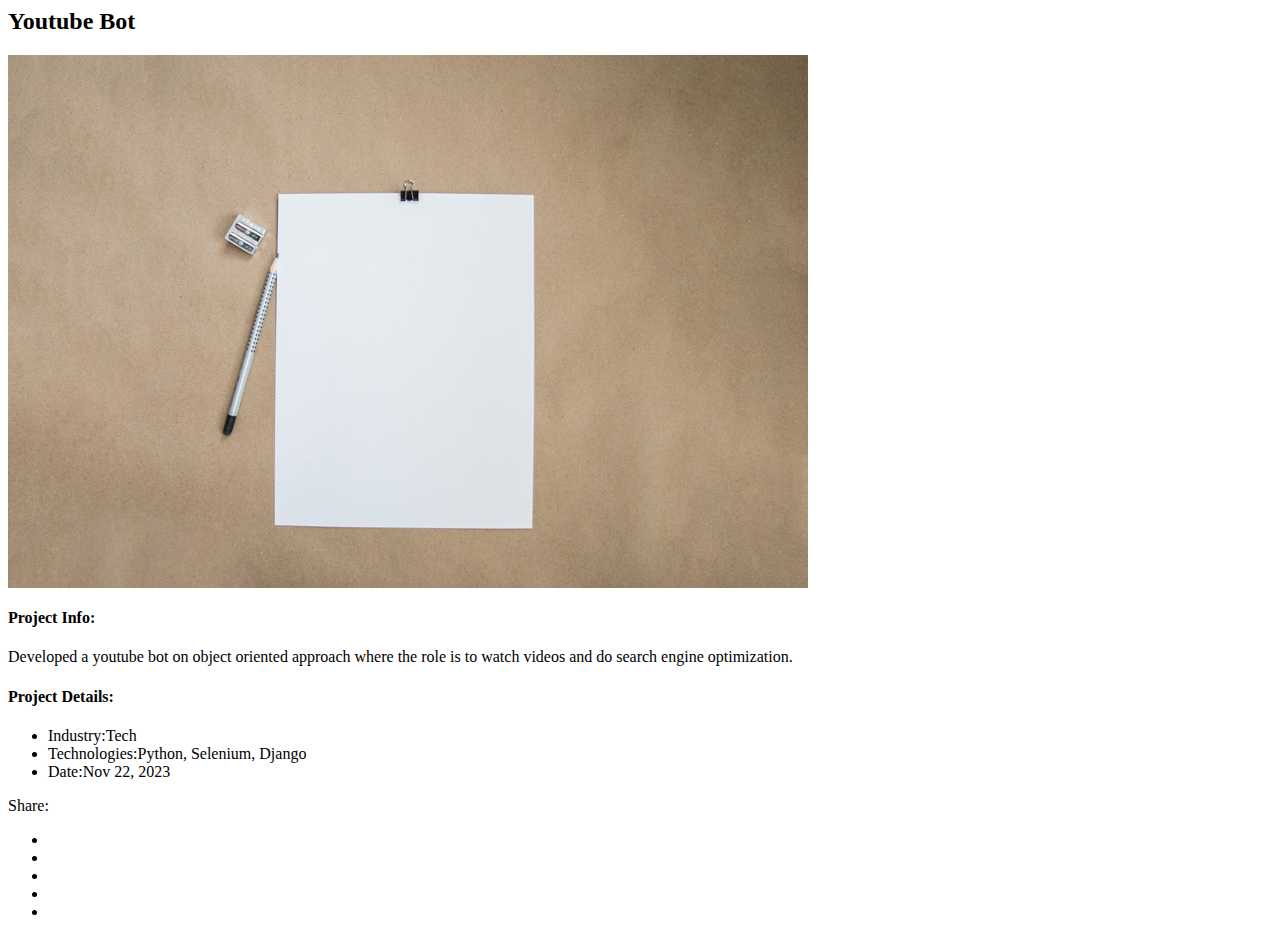
<file: project_files/project.html>
<html>
  <head>
    <meta http-equiv="Content-Type" content="text/html; charset=windows-1252">
  </head>
  <body>
  <div class="container ajax-container">
  <h2 class="text-6 font-weight-600 text-center mb-4">Youtube Bot</h2>
  <div class="row g-4">
    <div class="col-md-7"> <img class="img-fluid" alt="" src="../images/project-5.jpg"> </div>
    <div class="col-md-5">
      <h4 class="text-4 font-weight-600">Project Info:</h4>
      <p> Developed a youtube bot on object oriented approach where the role is to watch videos and do search engine optimization.</p>
      <h4 class="text-4 font-weight-600 mt-4">Project Details:</h4>
      <ul class="list-style-2">
        <li><span class="text-dark font-weight-600 me-2">Industry:</span>Tech</li>
        <li><span class="text-dark font-weight-600 me-2">Technologies:</span>Python, Selenium, Django</li>
        <li><span class="text-dark font-weight-600 me-2">Date:</span>Nov 22, 2023</li>
      </ul>
      <div class="row no-gutters align-items-center">
        <div class="col-auto text-dark font-weight-600">Share: </div>
        <div class="col-auto">
          <ul class="social-icons">
            <li class="social-icons-facebook"><a data-toggle="tooltip" href="http://www.facebook.com/" target="_blank" title="" data-original-title="Facebook"><i class="fab fa-facebook-f"></i></a></li>
            <li class="social-icons-twitter"><a data-toggle="tooltip" href="http://www.twitter.com/" target="_blank" title="" data-original-title="Twitter"><i class="fab fa-twitter"></i></a></li>
            <li class="social-icons-google"><a data-toggle="tooltip" href="http://www.google.com/" target="_blank" title="" data-original-title="Google"><i class="fab fa-google"></i></a></li>
            <li class="social-icons-instagram"><a data-toggle="tooltip" href="http://www.instagram.com/" target="_blank" title="" data-original-title="Instagram"><i class="fab fa-instagram"></i></a></li>
            <li class="social-icons-email"><a data-toggle="tooltip" href="http://www.instagram.com/" target="_blank" title="" data-original-title="Email"><i class="fas fa-envelope"></i></a></li>
          </ul>
        </div>
      </div>
    </div>
  </div>
</div>
</body></html>
</file>
